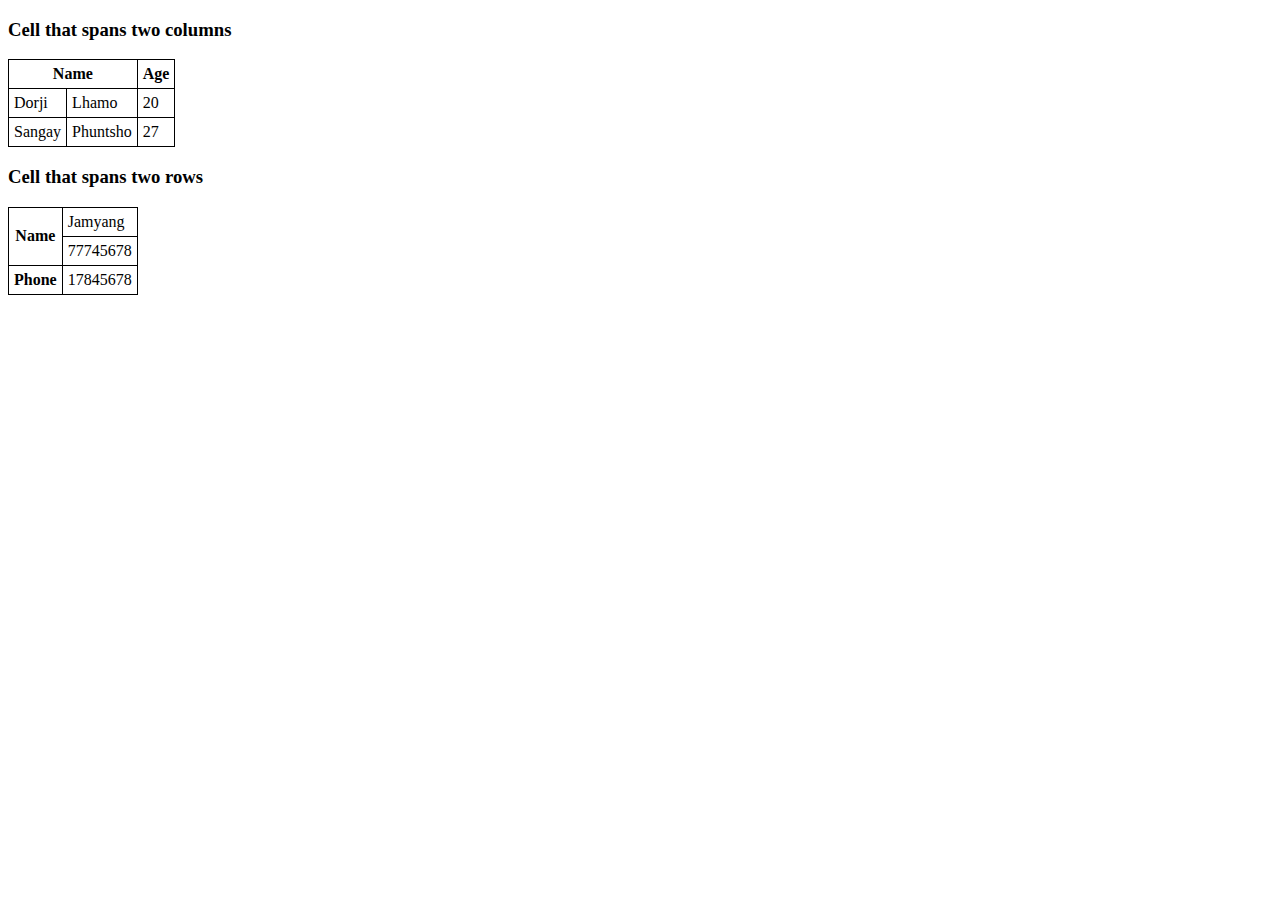
<file: activity table.html>
<!DOCTYPE html>
<html>
<head>
    <title>Table Colspan Example</title>
    <style>
        table, th, td {
            border: 1px solid black;
            border-collapse: collapse;
            padding: 5px;
        }
    </style>
</head>
<body>

<h3>Cell that spans two columns</h3>

<table>
    <tr>
        <th colspan="2">Name</th>
        <th>Age</th>
    </tr>
    <tr>
        <td>Dorji</td>
        <td>Lhamo</td>
        <td>20</td>
    </tr>
    <tr>
        <td>Sangay</td>
        <td>Phuntsho</td>
        <td>27</td>
    </tr>
</table>

</body>
</html>
<!DOCTYPE html>
<html>
<head>
    <title>Table Rowspan Example</title>
    <style>
        table, th, td {
            border: 1px solid black;
            border-collapse: collapse;
            padding: 5px;
        }
    </style>
</head>
<body>

<h3>Cell that spans two rows</h3>

<table>
    <tr>
        <th rowspan="2">Name</th>
        <td>Jamyang</td>
    </tr>
    <tr>
        <td>77745678</td>
    </tr>
    <tr>
        <th>Phone</th>
        <td>17845678</td>
    </tr>
</table>

</body>
</html>
</file>
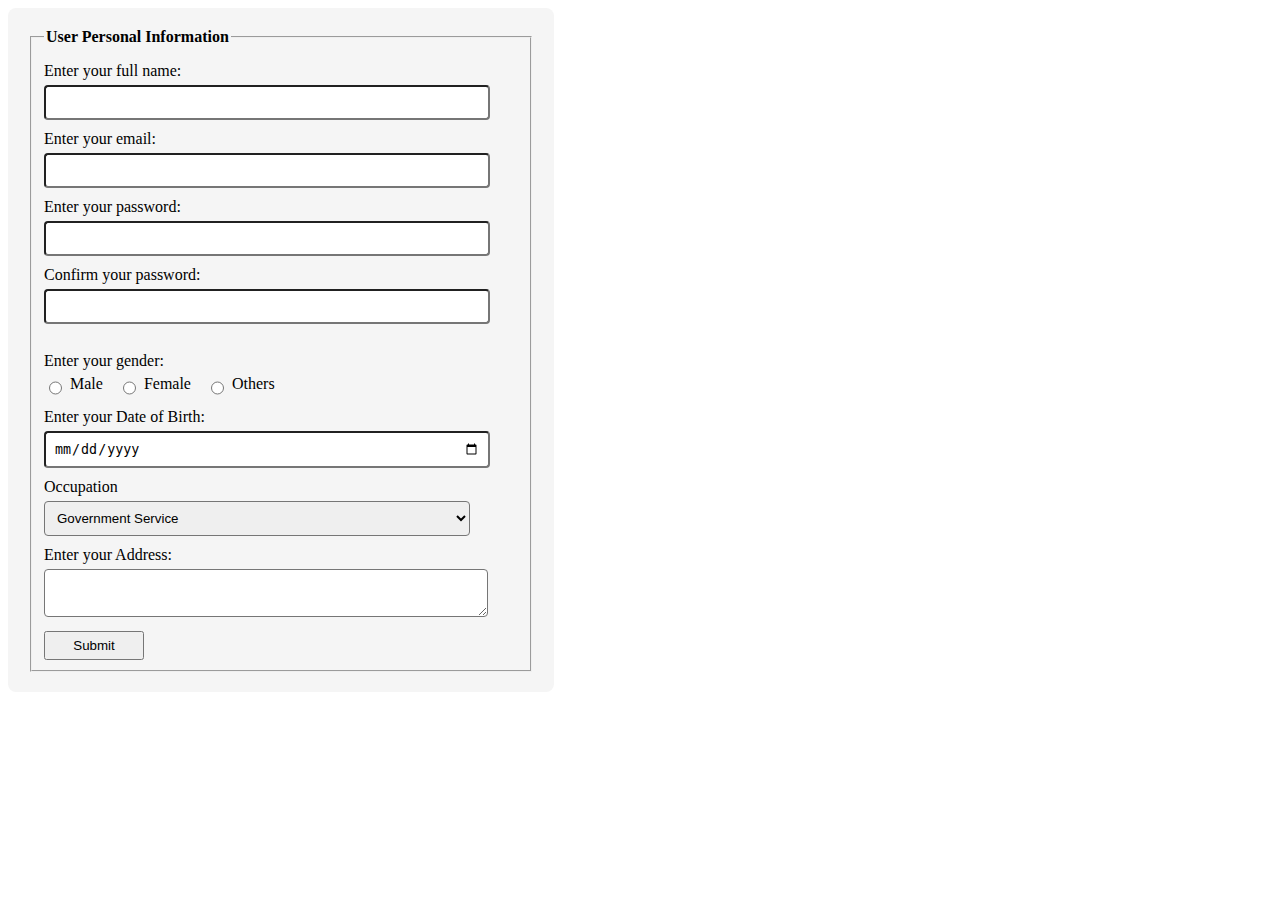
<file: activity29.html>
<!DOCTYPE html>
<html>
<head>
    <title>HTML Form</title>
    <style>
        form {
            width: 40%;
            background-color: whitesmoke;
            padding: 20px;
            border-radius: 8px; /* Rounded corners for the form */
        }

        legend {
            font-weight: bold;
            margin-bottom: 10px;
        }

        label {
            display: block;
            margin-bottom: 5px;
        }

        #name, #email, #password, #confirmPassword, #address, #dob, #designation {
            width: 90%;
            padding: 8px;
            margin-bottom: 10px;
            border-radius: 4px;
        }

        .gender_group {
            margin-bottom: 10px;
            display: flex;
            gap: 5px;
        }

        .gender_group label {
            margin-right: 10px;
        }

        input[type="submit"] {
            padding: 10px 20px;
            border-radius: 5px;
            cursor: pointer;
        }

        #submit {
            padding: 5px;
            width: 100px;
        }
    </style>
</head>
<body>
    <form> <!-- Starting the form -->
        <fieldset> <!-- Groups all inputs within a border -->
            <legend>User Personal Information</legend> <!-- Title for the fieldset -->
            
            <label for="name">Enter your full name:</label>
            <input type="text" id="name" name="name" required />
            
            <label for="email">Enter your email:</label>
            <input type="email" id="email" name="email" required />
            
            <label for="password">Enter your password:</label>
            <input type="password" id="password" name="pass" required />
            
            <label for="confirmPassword">Confirm your password:</label>
            <input type="password" id="confirmPassword" name="confirmPass" required /><br><br>
            
            <label>Enter your gender:</label>
            <div class="gender_group">
                <input type="radio" name="gender" value="male" id="male" required />
                <label for="male">Male</label>
                
                <input type="radio" name="gender" value="female" id="female" />
                <label for="female">Female</label>
                
                <input type="radio" name="gender" value="others" id="others" />
                <label for="others">Others</label>
            </div>
            
            <label for="dob">Enter your Date of Birth:</label>
            <input type="date" id="dob" name="dob" required />
            
            <label for="designation">Occupation</label>
            <select id="designation" name="Occupation">
                <option value="Government">Government Service</option>
                <option value="Private">Private Sectors</option>
            </select>
            
            <label for="address">Enter your Address:</label>
            <textarea id="address" name="address" required></textarea>
            
            <button id="submit">Submit</button>
        </fieldset>
    </form>
</body>
</html>
</file>
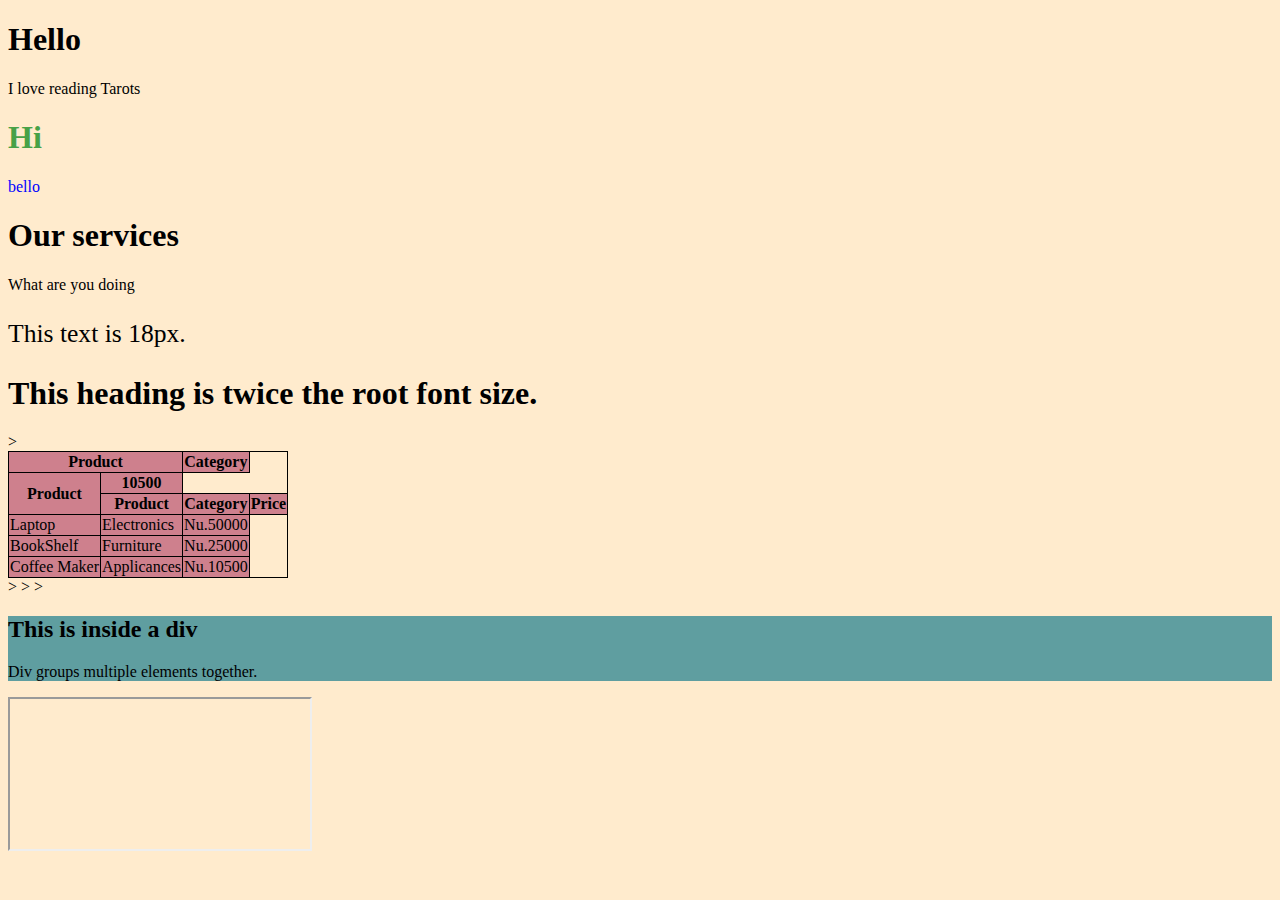
<file: everything.html>
<!DOCTYPE html>
<html>
<body style="background-color:blanchedalmond;">
<h1>Hello </h1>
<p>I love reading Tarots </p>
</body>
</html>
<!--styling and background changing of the fonts-->
<h1 style="color:rgb(71, 161, 71) ;">Hi</h1>
<p style="color:blue">bello</p>
<h1 style="font-family: verdana;">Our services</h1>
<p styles="font-family:courier">What are you doing</p>
<p style="font-size: 160%;">This text is 18px.</p>
<h1 style="font-size: 2rem;">This heading is twice the root font size.</h1>
<!--Table making-->>
<table border="1%">
<tr> 
    <tr>
    <th colspan="2">Product</th>
    <th>Category</th>
</tr>
<tr>
    <th rowspan="2">Product</th>
    <th>10500 </th>
</tr>
    <th>Product</th>
    <th>Category</th>
    <th>Price</th>
</tr>
<tr>
    <td>Laptop</td>
    <td>Electronics</td>
    <td>Nu.50000</td>
</tr>
<tr>
    <td>BookShelf</td>
    <td>Furniture</td>
    <td>Nu.25000</td>
</tr>
<tr>
    <td>Coffee Maker</td>
    <td>Applicances</td>
    <td>Nu.10500</td>
</tr>
</table> 
<!--Table styling -->>
<style>
    table,th,td{
    border: 1px solid black;
    border-collapse: collapse;
    }
    th,td{
    background-color: rgb(206, 128, 141);
    }
</style>

<!--span and div-->>
<!--intex-->><head>
    <style>
        .box {background-color:cadetblue}
    </style>
</head>

<body>
    <div class="box">
        <h2>This is inside a div</h2>
        <p>Div groups multiple elements together.</p>
    </div>
<iframe src="https://www.sce.edu.bt/" title="Samtse"></iframe>
</file>
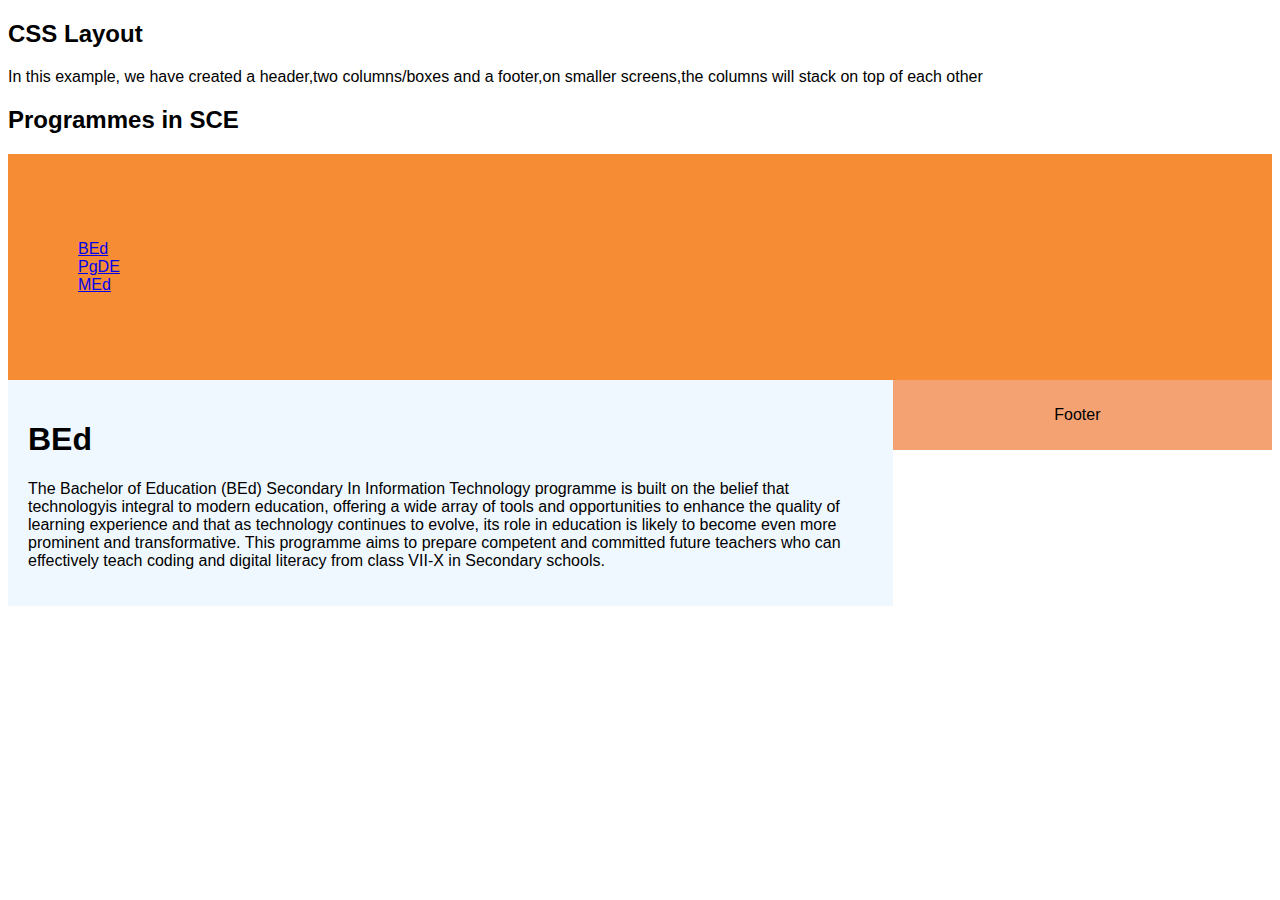
<file: layoutpractice.html>
<!DOCTYPE html>
<html>
<head>
    <title>CSS Template</title>
    <meta charset="utf-8">
    <meta name="viewport" content="width= device-width,initial-scale=1"> 
    <link rel="stylesheet" href="layout.css">
</head>
<body>
<h2>CSS Layout</h2>
<p>In this example, we have created a header,two columns/boxes and a footer,on smaller screens,the columns will stack on top of each other</p>

<header>
    <h2>Programmes in SCE</h2>
</header>

<section>
    <nav>
        <ul>
            <li><a href="#">BEd</a></li>
            <li><a href="#">PgDE</a></li>
            <li><a href="#">MEd</a></li>
        </ul>
    </nav>
    
    <article>
        <h1>BEd</h1>
        <p>The Bachelor of Education (BEd) Secondary In Information Technology programme is built on the belief that technologyis
           integral to modern education, offering a wide array of tools and opportunities to enhance the quality of learning
           experience and that as technology continues to evolve, its role in education is likely to become even more prominent
           and transformative. This programme aims to prepare competent and committed future teachers who can effectively teach
           coding and digital literacy from class VII-X in Secondary schools.</p>
    </article>
</section>
<footer>
    <p>Footer</p>
</footer>
</body>
</html>
</file>
<file: layout.css>
*{
 box-sizing: border-box;
}

body {
  font-family: Arial, Helvetica, sans-serif;
}

/* Style the header */
hrader {
  background-color: blueviolet;
  padding: 30px;
  color: black;
}

/* Style the navigation menu*/
nav{
  flex: 1;
  background: #f68c34;
  padding: 20px;
}

/* Style the list insdie the menu */
nav ul {
   list-style-type: none;
   padding: 50px;
}

article{
   float: left;
   padding: 20px;
   width: 70%;
   background-color: aliceblue;
}

/* Style the footer*/
footer{
    background-color: #f5a273;
    padding: 10px;
    text-align:center;
    color: black
}

/* Responsive layout - makes the two columns/boxes stack on the two columns/ boxes stacl on top of each other instead of next to each other, on small screens */
 @media (max-width: 6--px) {
    nav, article {
        width: 100%;
        height: auto;
    }
 }
</file>
